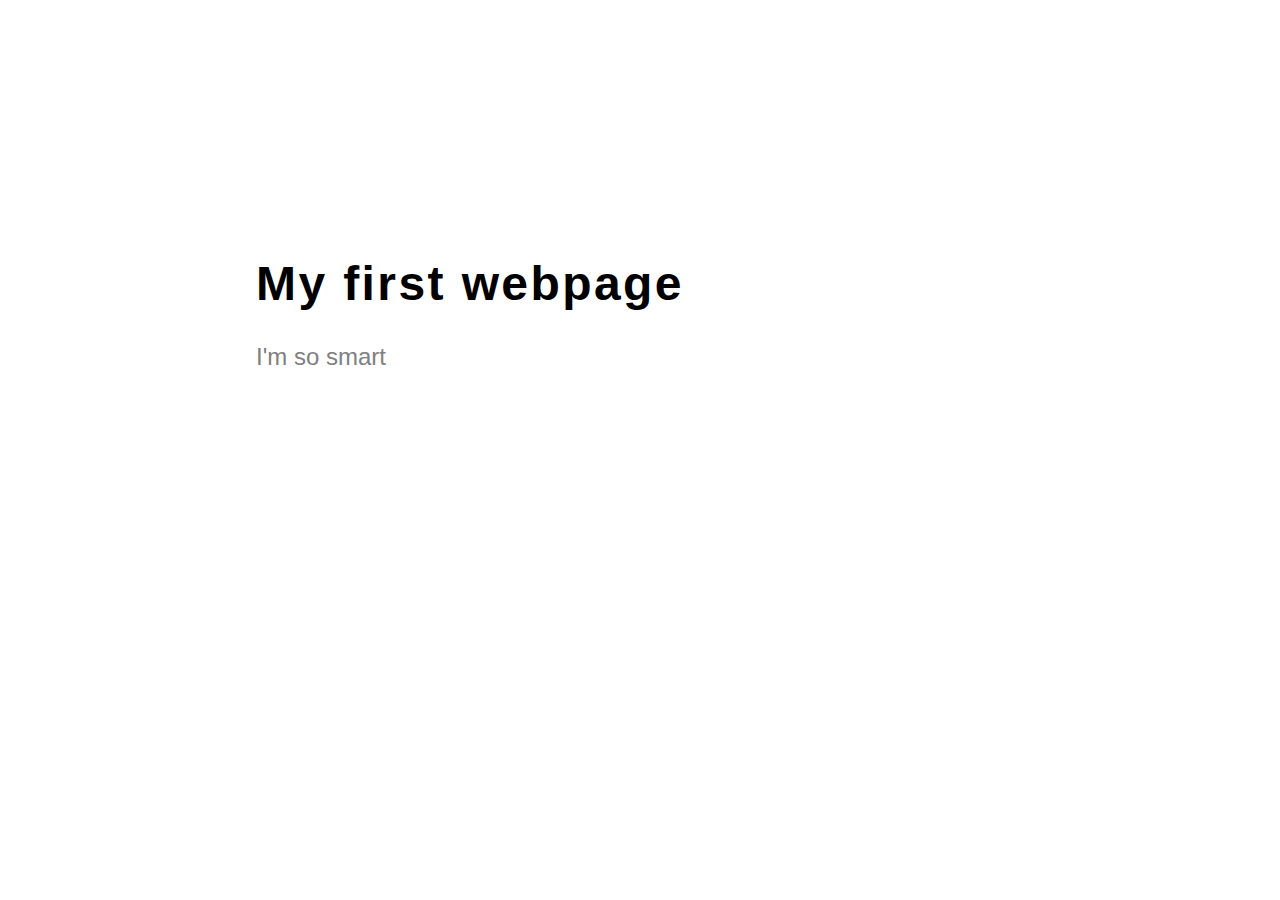
<file: index2.html>
<!doctype html>
<html>
  <head>
    <title>My first webpage</title>
    <style>
      body {margin: 20%; font-family: sans-serif; font-size: 1.5em;}
      h1 {letter-spacing: 0.05em;}
      p {color: grey;}
    </style>
  </head>
  <body>
    <h1>My first webpage</h1>
    <p>I'm so smart</p>
  </body>
</html>
</file>
